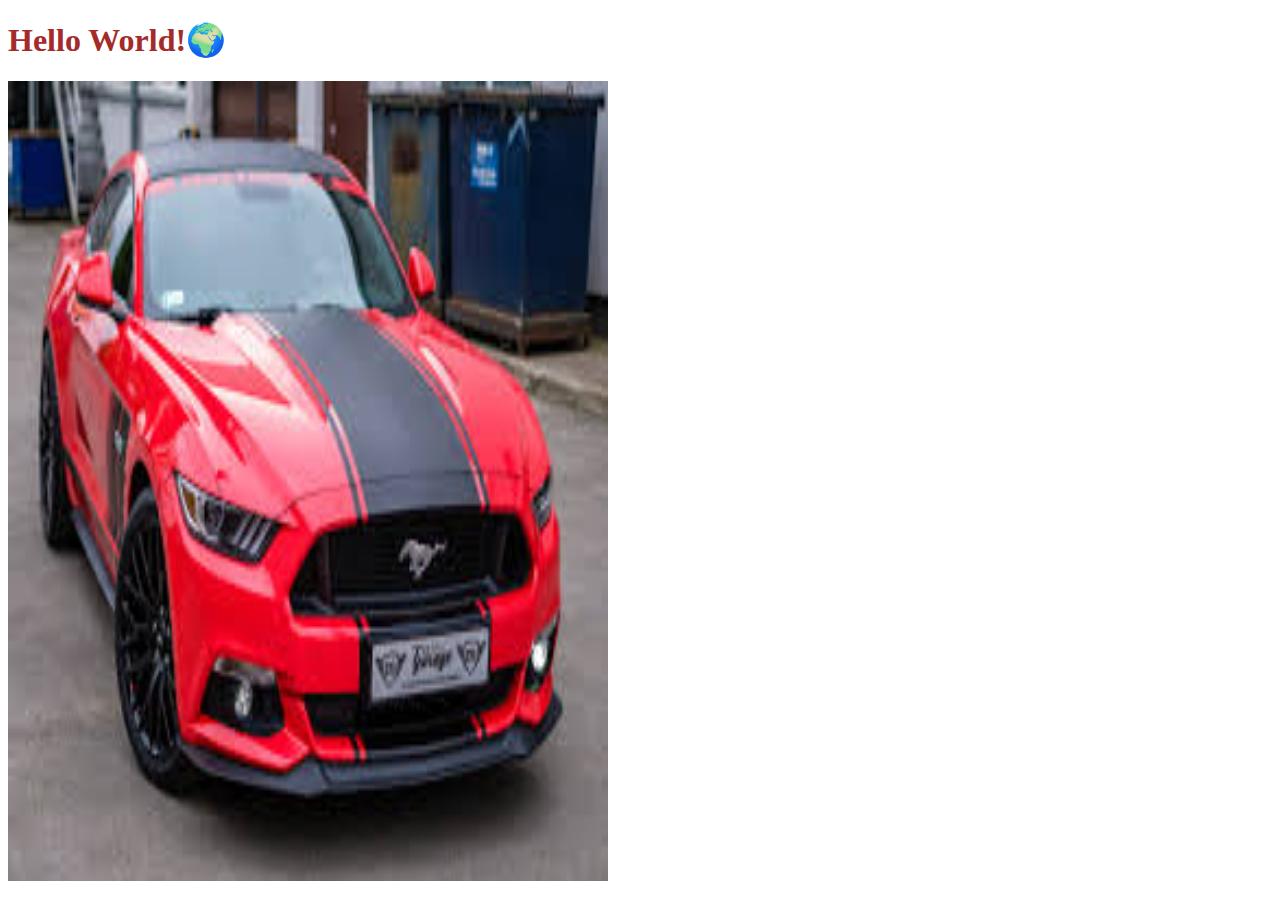
<file: index.html>
<!DOCTYPE html>
<html lang="en">
<head>
    <meta charset="UTF-8">
    <meta name="viewport" content="width=device-width, initial-scale=1.0">
    <title>Document</title>
    <style>
        h1{
            color: brown;
        }
        img{
            height: 800px;
            width: 600px;
        }
    </style>
</head>
<body>
    <h1>Hello World!🌍</h1>
    <img src="[data-uri]" />
    <script src="test.js"> </script>
</body>
</html>
</file>
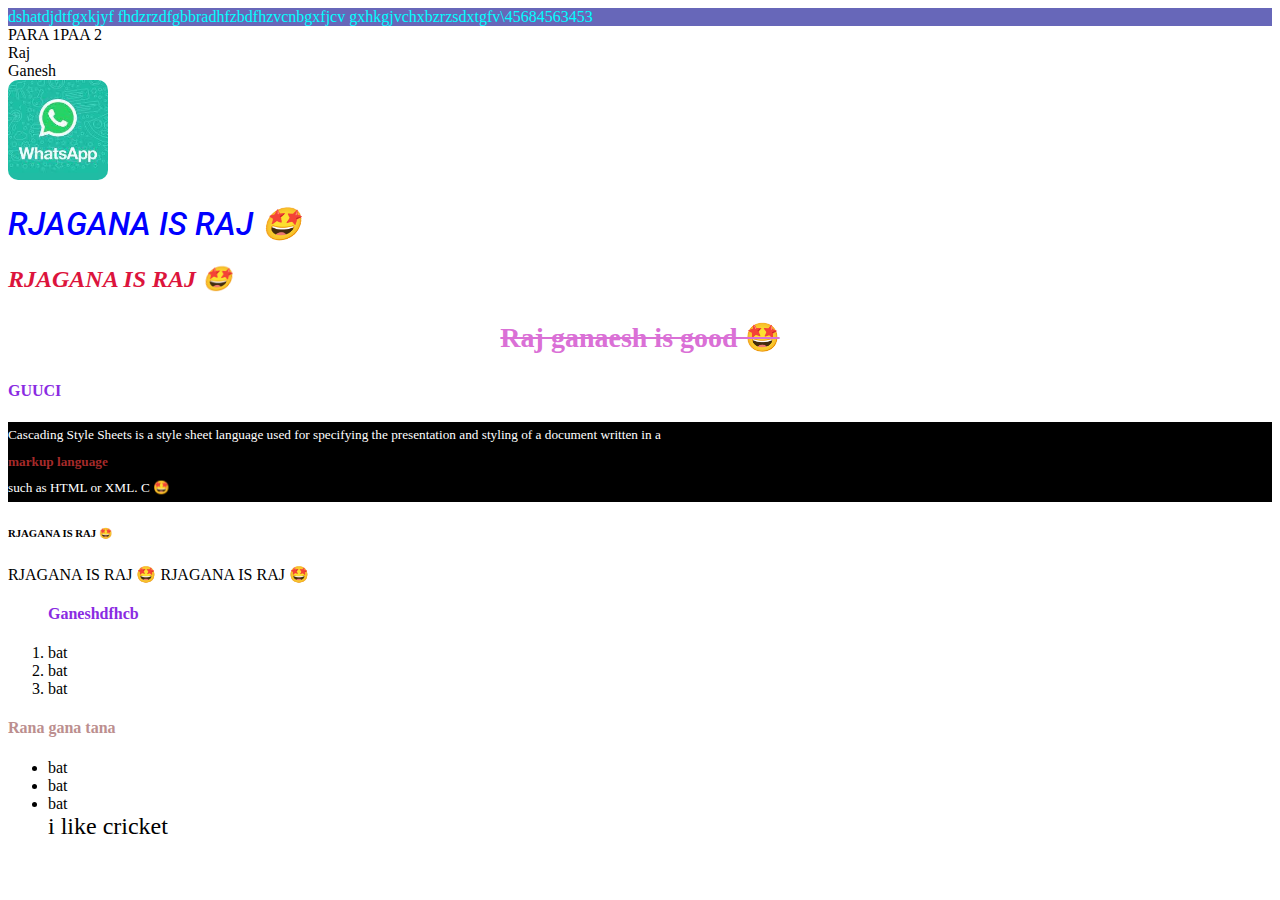
<file: basics.html>
<!DOCTYPE html>
<html lang="en">
<head>
    <!-- Meta tags - SEO -->
    <meta charset="UTF-8">
    <meta name="viewport" content="width=device-width, initial-scale=1.0">
    <title>HTML</title>
    
    <style>
        /* internal css */
        h1{
            color: blue;
        }
    </style>
    <!-- External css - best -->
<link rel="stylesheet" href="basics.css">
<link href="link rel="preconnect href="https://fonts.googleapis.com">
<link rel="preconnect" href="https://fonts.gstatic.com" crossorigin>
<link href="https://fonts.googleapis.com/css2?family=Roboto:ital,wght@0,400;0,500;1,500&display=swap" rel="stylesheet">
</head>
<!-- <body style="background-color: aquamarine;"> -->
    
    <div>
        <p>dshatdjdtfgxkjyf</p>
    <p>fhdzrzdfgbbradhfzbdfhzvcnbgxfjcv</p>
    <p>gxhkgjvchxbzrzsdxtgfv\45684563453</p>
    </div>
    <!-- Block element -->
    <p>PARA 1</p><p>PAA 2</p>
    <!-- inline element -->
    <span>Raj</span><span>Ganesh</span> 
    <img class="pic" src="[data-uri]">

    <!-- heading tag -->
    <h1>RJAGANA IS RAJ 🤩</h1>
    <!-- inline css -->
    <h2 style="color: crimson;">RJAGANA IS RAJ 🤩</h2>
    <h3>Raj ganaesh is good 🤩</h3>
    <h4>GUUCI</h4>
    <h5>Cascading Style Sheets is a style sheet language used for specifying the presentation and styling of a document written in a <span class="high"> markup language </span> such as HTML or XML. C 🤩</h5>
    <h6>RJAGANA IS RAJ 🤩</h6>
    <h7>RJAGANA IS RAJ 🤩</h7>
    RJAGANA IS RAJ 🤩
    <ol>
<h4>Ganeshdfhcb</h4>
    <li>bat</li>
    <li>bat</li>
    <li>bat</li>
</ol>
<h4 class="check">Rana gana tana</h4>
    <ul> 
    <li>bat</li>
    <li>bat</li>
    <li>bat</li>

    <p id="id1">i like cricket </p>
    

</ul>
</body>
</html>
</file>
<file: basics.css>
h3{
    color: orchid;
    font-size: 28px;
    font-weight:bolder;
    text-transform: fullwidth;
    text-align: center;
    text-decoration: line-through;

}

h2{
font-style: italic;
}
/* ELement selector - will aplly to all h4 */
h4{
    color: blueviolet;
}
/* CAn be used like functions, begin with . */
.check{
   color: rosybrown 
}
h5{
    font-weight: 100;
    line-height: 2;
    color:white;
    background-color: black;
}
div{
color: aqua;
    background-color: rgb(103, 103, 185)
}
span{
    display: block;
}
p{
    display: inline;
}
#id1{
    font-size: x-large;
}
.pic{
    height: 100px;
    width: 100px;
    /* zoom out */
    /* object-fit: contain; */
    /* zoom in */
    object-fit: cover;
    border-radius: 10px;
}
.high{
    color: brown;
    font-weight: bold;
}
h1{
    font-family: "Roboto", sans-serif;
    font-weight: 500;
    font-style: italic;
}
</file>
